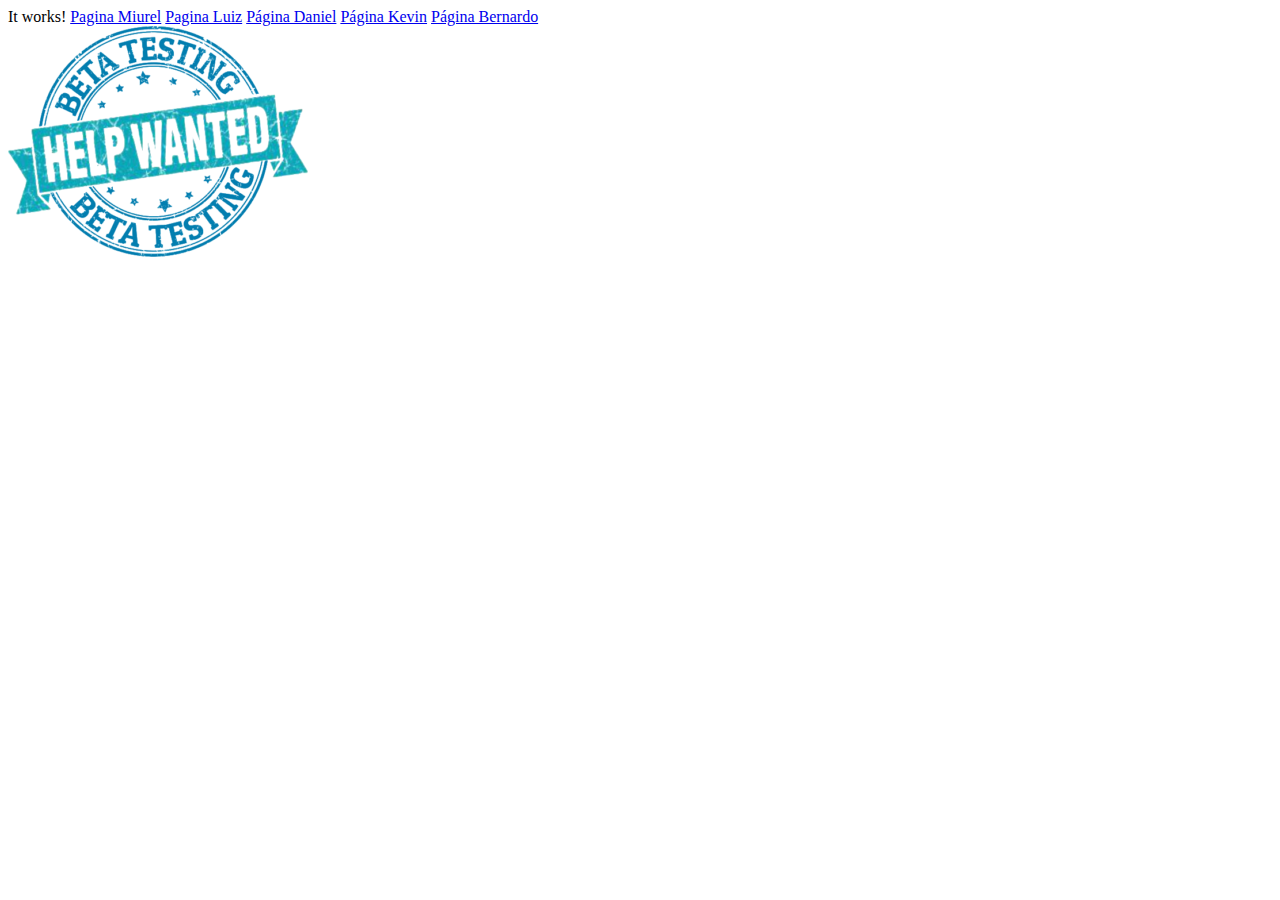
<file: index.html>
<!doctype html>
<html>

<head>
	<meta charset="utf-8">
	<meta name="viewport" content="width=device-width, initial-scale=1">
	<title>title</title>
</head>

<body>
	<div>
	It works!
	<a href="formularios.html"> Pagina Miurel</a>
	<a href="Pokedex.html"> Pagina Luiz</a>
	<a href="bootstrap.html"> Página Daniel</a>
	<a href="indexKevin.html"> Página Kevin</a>
	<a href="faleconosco.html"> Página Bernardo</a>
	</div>
	<div>
	<img src="./imagens/beta.png">
	</div>

</body>

</html>
</file>
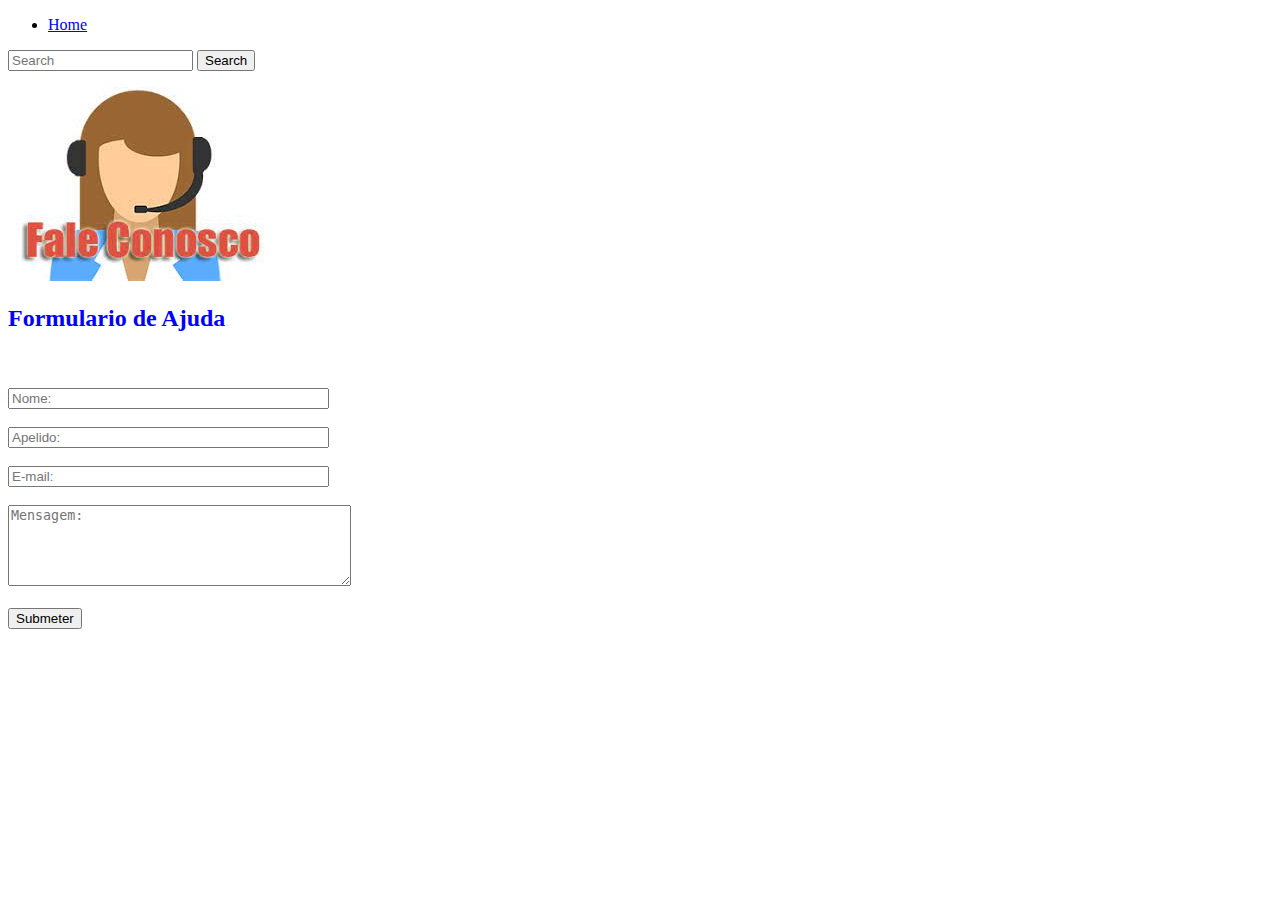
<file: faleconosco.html>
<!DOCTYPE html>
<html lang="en">
<head>
    <meta charset="UTF-8">
    <meta http-equiv="X-UA-Compatible" content="IE=edge">
    <meta name="viewport" content="width=device-width, initial-scale=1.0">
    <title>Pagina Bernardo</title>
    <link href="https://cdn.jsdelivr.net/npm/bootstrap@5.2.0/dist/css/bootstrap.min.css" rel="stylesheet" integrity="sha384-gH2yIJqKdNHPEq0n4Mqa/HGKIhSkIHeL5AyhkYV8i59U5AR6csBvApHHNl/vI1Bx" crossorigin="anonymous">  

</head>

<body>
    
   
    <svg xmlns="http://www.w3.org/2000/svg" style="display: none;">
        <symbol id="bootstrap" viewBox="0 0 118 94">
          <title>Bootstrap</title>
          <path fill-rule="evenodd" clip-rule="evenodd" d="M24.509 0c-6.733 0-11.715 5.893-11.492 12.284.214 6.14-.064 14.092-2.066 20.577C8.943 39.365 5.547 43.485 0 44.014v5.972c5.547.529 8.943 4.649 10.951 11.153 2.002 6.485 2.28 14.437 2.066 20.577C12.794 88.106 17.776 94 24.51 94H93.5c6.733 0 11.714-5.893 11.491-12.284-.214-6.14.064-14.092 2.066-20.577 2.009-6.504 5.396-10.624 10.943-11.153v-5.972c-5.547-.529-8.934-4.649-10.943-11.153-2.002-6.484-2.28-14.437-2.066-20.577C105.214 5.894 100.233 0 93.5 0H24.508zM80 57.863C80 66.663 73.436 72 62.543 72H44a2 2 0 01-2-2V24a2 2 0 012-2h18.437c9.083 0 15.044 4.92 15.044 12.474 0 5.302-4.01 10.049-9.119 10.88v.277C75.317 46.394 80 51.21 80 57.863zM60.521 28.34H49.948v14.934h8.905c6.884 0 10.68-2.772 10.68-7.727 0-4.643-3.264-7.207-9.012-7.207zM49.948 49.2v16.458H60.91c7.167 0 10.964-2.876 10.964-8.281 0-5.406-3.903-8.178-11.425-8.178H49.948z"></path>
        </symbol>
        <symbol id="home" viewBox="0 0 16 16">
          <path d="M8.354 1.146a.5.5 0 0 0-.708 0l-6 6A.5.5 0 0 0 1.5 7.5v7a.5.5 0 0 0 .5.5h4.5a.5.5 0 0 0 .5-.5v-4h2v4a.5.5 0 0 0 .5.5H14a.5.5 0 0 0 .5-.5v-7a.5.5 0 0 0-.146-.354L13 5.793V2.5a.5.5 0 0 0-.5-.5h-1a.5.5 0 0 0-.5.5v1.293L8.354 1.146zM2.5 14V7.707l5.5-5.5 5.5 5.5V14H10v-4a.5.5 0 0 0-.5-.5h-3a.5.5 0 0 0-.5.5v4H2.5z"/>
        </symbol>
        <symbol id="speedometer2" viewBox="0 0 16 16">
          <path d="M8 4a.5.5 0 0 1 .5.5V6a.5.5 0 0 1-1 0V4.5A.5.5 0 0 1 8 4zM3.732 5.732a.5.5 0 0 1 .707 0l.915.914a.5.5 0 1 1-.708.708l-.914-.915a.5.5 0 0 1 0-.707zM2 10a.5.5 0 0 1 .5-.5h1.586a.5.5 0 0 1 0 1H2.5A.5.5 0 0 1 2 10zm9.5 0a.5.5 0 0 1 .5-.5h1.5a.5.5 0 0 1 0 1H12a.5.5 0 0 1-.5-.5zm.754-4.246a.389.389 0 0 0-.527-.02L7.547 9.31a.91.91 0 1 0 1.302 1.258l3.434-4.297a.389.389 0 0 0-.029-.518z"/>
          <path fill-rule="evenodd" d="M0 10a8 8 0 1 1 15.547 2.661c-.442 1.253-1.845 1.602-2.932 1.25C11.309 13.488 9.475 13 8 13c-1.474 0-3.31.488-4.615.911-1.087.352-2.49.003-2.932-1.25A7.988 7.988 0 0 1 0 10zm8-7a7 7 0 0 0-6.603 9.329c.203.575.923.876 1.68.63C4.397 12.533 6.358 12 8 12s3.604.532 4.923.96c.757.245 1.477-.056 1.68-.631A7 7 0 0 0 8 3z"/>
        </symbol>
        <symbol id="table" viewBox="0 0 16 16">
          <path d="M0 2a2 2 0 0 1 2-2h12a2 2 0 0 1 2 2v12a2 2 0 0 1-2 2H2a2 2 0 0 1-2-2V2zm15 2h-4v3h4V4zm0 4h-4v3h4V8zm0 4h-4v3h3a1 1 0 0 0 1-1v-2zm-5 3v-3H6v3h4zm-5 0v-3H1v2a1 1 0 0 0 1 1h3zm-4-4h4V8H1v3zm0-4h4V4H1v3zm5-3v3h4V4H6zm4 4H6v3h4V8z"/>
        </symbol>
        <symbol id="people-circle" viewBox="0 0 16 16">
          <path d="M11 6a3 3 0 1 1-6 0 3 3 0 0 1 6 0z"/>
          <path fill-rule="evenodd" d="M0 8a8 8 0 1 1 16 0A8 8 0 0 1 0 8zm8-7a7 7 0 0 0-5.468 11.37C3.242 11.226 4.805 10 8 10s4.757 1.225 5.468 2.37A7 7 0 0 0 8 1z"/>
        </symbol>
        <symbol id="grid" viewBox="0 0 16 16">
          <path d="M1 2.5A1.5 1.5 0 0 1 2.5 1h3A1.5 1.5 0 0 1 7 2.5v3A1.5 1.5 0 0 1 5.5 7h-3A1.5 1.5 0 0 1 1 5.5v-3zM2.5 2a.5.5 0 0 0-.5.5v3a.5.5 0 0 0 .5.5h3a.5.5 0 0 0 .5-.5v-3a.5.5 0 0 0-.5-.5h-3zm6.5.5A1.5 1.5 0 0 1 10.5 1h3A1.5 1.5 0 0 1 15 2.5v3A1.5 1.5 0 0 1 13.5 7h-3A1.5 1.5 0 0 1 9 5.5v-3zm1.5-.5a.5.5 0 0 0-.5.5v3a.5.5 0 0 0 .5.5h3a.5.5 0 0 0 .5-.5v-3a.5.5 0 0 0-.5-.5h-3zM1 10.5A1.5 1.5 0 0 1 2.5 9h3A1.5 1.5 0 0 1 7 10.5v3A1.5 1.5 0 0 1 5.5 15h-3A1.5 1.5 0 0 1 1 13.5v-3zm1.5-.5a.5.5 0 0 0-.5.5v3a.5.5 0 0 0 .5.5h3a.5.5 0 0 0 .5-.5v-3a.5.5 0 0 0-.5-.5h-3zm6.5.5A1.5 1.5 0 0 1 10.5 9h3a1.5 1.5 0 0 1 1.5 1.5v3a1.5 1.5 0 0 1-1.5 1.5h-3A1.5 1.5 0 0 1 9 13.5v-3zm1.5-.5a.5.5 0 0 0-.5.5v3a.5.5 0 0 0 .5.5h3a.5.5 0 0 0 .5-.5v-3a.5.5 0 0 0-.5-.5h-3z"/>
        </symbol>
      </svg>
      
        <div>
          
              <div class="bd-example-snippet bd-code-snippet"><div class="bd-example">
              <nav class="navbar navbar-expand-lg bg-light">
                
                  <div class="collapse navbar-collapse" id="navbarSupportedContent">
                    <ul class="navbar-nav me-auto mb-2 mb-lg-0">
                      <li class="nav-item">
                        <a class="nav-link active" aria-current="page" href="index.html">Home</a>
                      </li>
                    </ul>
                    <form class="d-flex" role="search">
                      <input class="form-control me-2" type="search" placeholder="Search" aria-label="Search">
                      <button class="btn btn-outline-dark" type="submit">Search</button>
                    </form>
                  </div>
                </div>
              </nav>
      
      <div class="bd-example-snippet bd-code-snippet"><div class="bd-example">
              <p class="lead">
                <img src="./imagens/fale1img.jpg" alt="teste" class="teste">
              </p>
      </div><font color="blue">
        <form method="post">
            <h2>Formulario de Ajuda</h2><br><br>
            <input type="text" name="nome" id="nome" size="37" placeholder="Nome:" required><br><br>
            <input type="text" name="apelido" id="apelido" size="37" placeholder="Apelido:" required><br><br>
            <input type="email" name="email" id="email" size="37" placeholder="E-mail:" required><br><br>
            <textarea name="Text1" cols="40" rows="5" placeholder="Mensagem:" required></textarea><br><br>
            <input type="submit" name="" value="Submeter">
        </font>
        </form></div>



</body>
</html>
</file>
